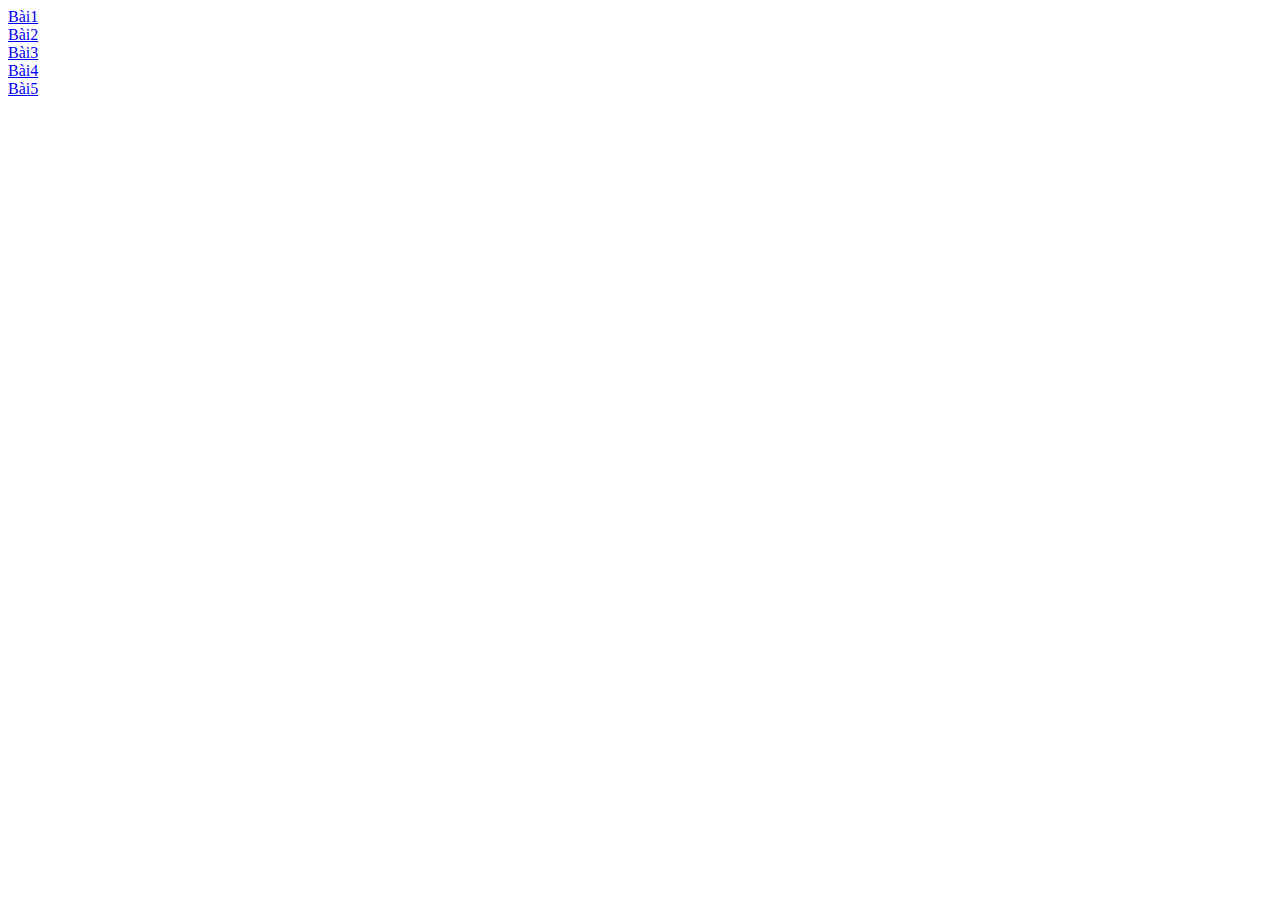
<file: index.html>
<!DOCTYPE html>
<html lang="en">
<head>
    <meta charset="UTF-8">
    <meta name="viewport" content="width=device-width, initial-scale=1.0">
    <title>B3</title>
</head>
<body>
    <a href="./ex1.html">Bài1</a>
    <br>
    <a href="./ex2.html">Bài2</a>
    <br>
    <a href="./ex3.html">Bài3</a>
    <br>
    <a href="./ex4.html">Bài4</a>
    <br>
    <a href="./ex5.html">Bài5</a>

</body>
</html>
</file>
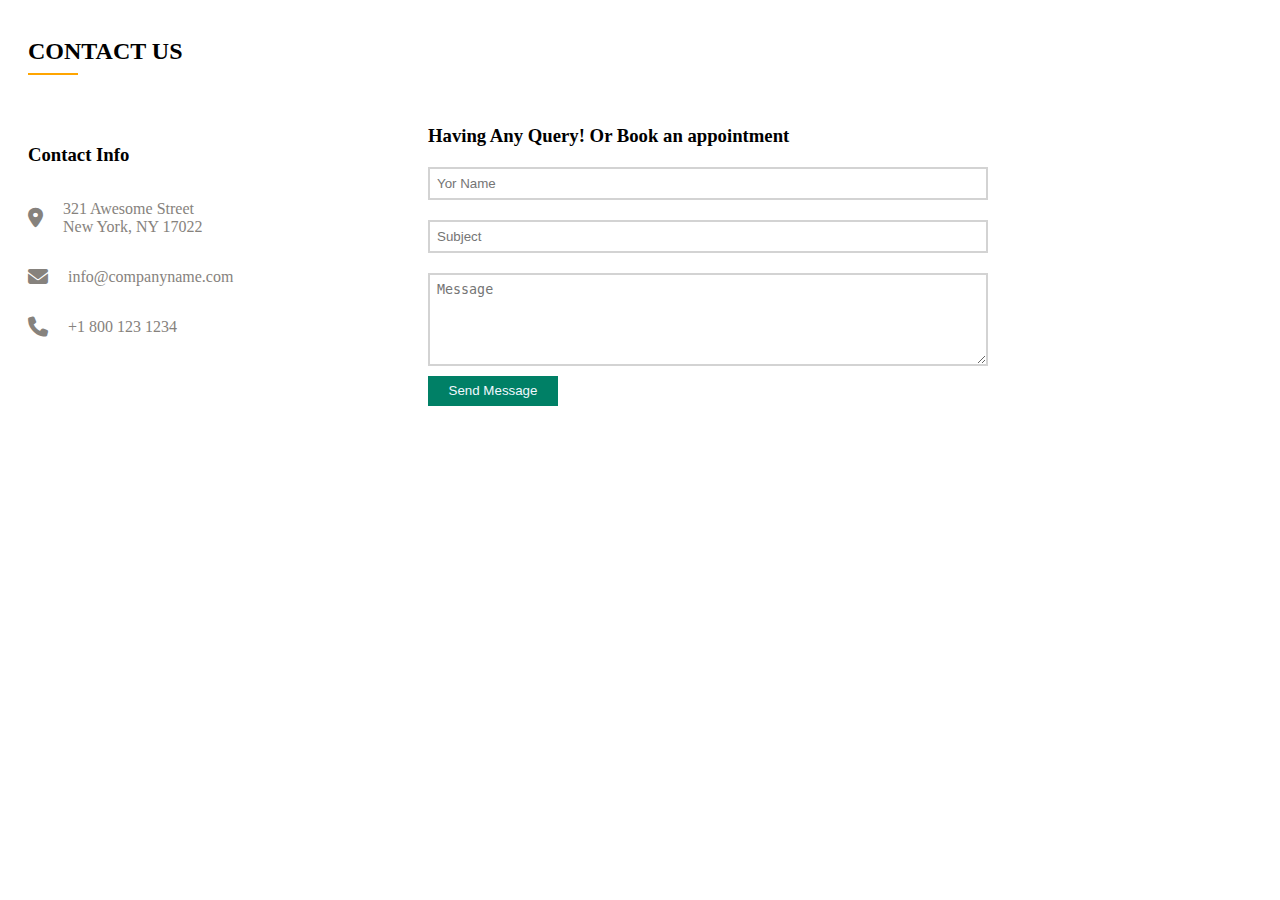
<file: ex1.html>
<!DOCTYPE html>
<html lang="en">
  <head>
    <meta charset="UTF-8" />
    <meta name="viewport" content="width=device-width, initial-scale=1.0" />
    <title>BT1</title>
    <link rel="stylesheet" href="ex1.css">
    <link
      rel="stylesheet"
      href="https://cdnjs.cloudflare.com/ajax/libs/font-awesome/6.4.2/css/all.min.css"
    />
  </head>
  <body>
      <div class="container">
          <h2 class="heading">CONTACT US</h2>
          <div class="body">
              <section class="contact">
                    <h3 class="heading">Contact Info</h3>
                    <div class="contact__list">
                        <!-- contact item -->
                        <div class="contact__item">
                            <i class="fa-sharp fa-solid fa-location-dot contact__item-icon"></i>
                            <p class="contact__item-desc">321 Awesome Street New York, NY 17022</p>
                        </div>
                        <!-- contact item -->
                        <div class="contact__item">
                            <i class="fa-sharp fa-solid fa-envelope contact__item-icon"></i>                
                            <p class="contact__item-desc">info@companyname.com</p>
                        </div>
                        <!-- contact item -->
                        <div class="contact__item">
                            <i class="fa-sharp fa-solid fa-phone contact__item-icon"></i>
                            <p class="contact__item-desc">+1 800 123 1234</p>
                        </div>                       
                    </div>
                </section>
                
                <!-- form -->
                <form >
                    <section class="form">
                        <h3 class="heading">Having Any Query! Or Book an appointment</h3>
                        <div class="form__body">
                            <!-- input -->
                            <input 
                            class="form__body-input"
                            type="text" 
                            placeholder="Yor Name">
                        </div>
                        <!-- input -->
                        <div class="form__body">
                            <input 
                            class="form__body-input"
                            type="text" 
                            placeholder="Subject">
                        </div>
                        <!-- input -->
                        <div class="form__body">
                            <textarea 
                            class="form__body-input"
                            placeholder="Message"
                            rows="5"
                            ></textarea>
                            <div>
                                <button class="btn">Send Message</button>
                            </div>
                        </div>
                    </section>
                </form>
    </div>
  </body>
  </html>















    <!-- <div class="container">
      <h2 class="heading">CONTACT US</h2>
      <div class="body">
        <section class="contact">
          <h3 class="heading">Contact Info</h3>
          <div class="contact__list">
            <div class="contact__item">
              <i class="fa-solid fa-location-dot contact__item-icon"></i>
              <p class="contact__item-desc">
                321 Awesome Street New York, NY 17022
              </p>
            </div>
            <div class="contact__item">
              <i class="fa-regular fa-envelope contact__item-icon"></i>
              <p class="contact__item-desc">info@companyname.com</p>
            </div>
            <div class="contact__item">
              <i class="fa-solid fa-phone contact__item-icon"></i>
              <p class="contact__item-desc">+1 800 123 1234</p>
            </div>
          </div>
        </section> -->

        <!-- <form>
          <section class="form">
            <h3 class="heading">Having Any Query! Or Book an appointment</h3>
            <div class="form__body">
              <input
                class="form__body-input"
                type="text"
                placeholder="Your Name"
              />
              <input
                class="form__body-input"
                type="text"
                placeholder="Your Email"
              />
              <input
                class="form__body-input"
                type="text"
                placeholder="Subject"
              />
              <textarea
                class="form__body-input"
                placeholder="Message"
                rows="6"
              ></textarea>
            </div>
            <button class="btn">Send Message</button>
          </section>
        </form>
      </div>
    </div>
 </body>
</html>  -->
</file>
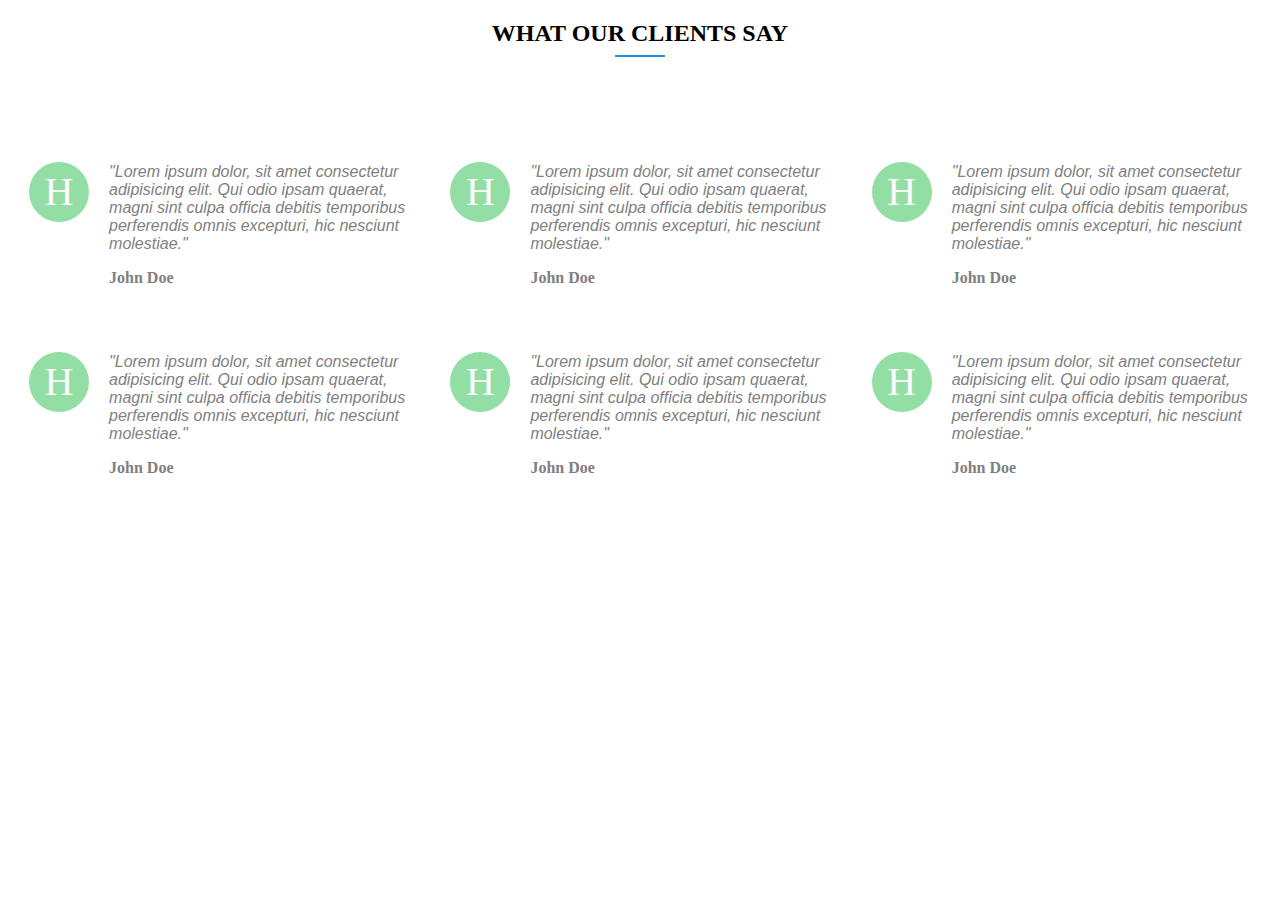
<file: ex2.html>
<!DOCTYPE html>
<html lang="en">
<head>
    <meta charset="UTF-8">
    <meta name="viewport" content="width=device-width, initial-scale=1.0">
    <link rel="stylesheet" href="ex2.css">
    <title>BT2</title>
</head>
<body>
    <h2>WHAT OUR CLIENTS SAY</h2>
    <section class="feedback">
        <div class="feedback-list">
          <div class="row">
            <article class="feedback-item">
              <div class="feedback-item__img">
                <span class="feedback-avatar">H</span>
              </div>
              <div class="feedback-item__content">
                <p class="feedback-comment">
                  "Lorem ipsum dolor, sit amet consectetur adipisicing elit. Qui
                  odio ipsam quaerat, magni sint culpa officia debitis temporibus
                  perferendis omnis excepturi, hic nesciunt molestiae."
                </p>
                <span class="feedback-author">John Doe</span>
              </div>
            </article>
            <article class="feedback-item">
              <div class="feedback-item__img">
                <span class="feedback-avatar">H</span>
              </div>
              <div class="feedback-item__content">
                <p class="feedback-comment">
                  "Lorem ipsum dolor, sit amet consectetur adipisicing elit. Qui
                  odio ipsam quaerat, magni sint culpa officia debitis temporibus
                  perferendis omnis excepturi, hic nesciunt molestiae."
                </p>
                <span class="feedback-author">John Doe</span>
              </div>
            </article>
            <article class="feedback-item">
              <div class="feedback-item__img">
                <span class="feedback-avatar">H</span>
              </div>
              <div class="feedback-item__content">
                <p class="feedback-comment">
                  "Lorem ipsum dolor, sit amet consectetur adipisicing elit. Qui
                  odio ipsam quaerat, magni sint culpa officia debitis temporibus
                  perferendis omnis excepturi, hic nesciunt molestiae."
                </p>
                <span class="feedback-author">John Doe</span>
              </div>
            </article>
          </div>
          <div class="row">
            <article class="feedback-item">
              <div class="feedback-item__img">
                <span class="feedback-avatar">H</span>
              </div>
              <div class="feedback-item__content">
                <p class="feedback-comment">
                  "Lorem ipsum dolor, sit amet consectetur adipisicing elit. Qui
                  odio ipsam quaerat, magni sint culpa officia debitis temporibus
                  perferendis omnis excepturi, hic nesciunt molestiae."
                </p>
                <span class="feedback-author">John Doe</span>
              </div>
            </article>
            <article class="feedback-item">
              <div class="feedback-item__img">
                <span class="feedback-avatar">H</span>
              </div>
              <div class="feedback-item__content">
                <p class="feedback-comment">
                  "Lorem ipsum dolor, sit amet consectetur adipisicing elit. Qui
                  odio ipsam quaerat, magni sint culpa officia debitis temporibus
                  perferendis omnis excepturi, hic nesciunt molestiae."
                </p>
                <span class="feedback-author">John Doe</span>
              </div>
            </article>
            <article class="feedback-item">
              <div class="feedback-item__img">
                <span class="feedback-avatar">H</span>
              </div>
              <div class="feedback-item__content">
                <p class="feedback-comment">
                  "Lorem ipsum dolor, sit amet consectetur adipisicing elit. Qui
                  odio ipsam quaerat, magni sint culpa officia debitis temporibus
                  perferendis omnis excepturi, hic nesciunt molestiae."
                </p>
                <span class="feedback-author">John Doe</span>
              </div>
            </article>
          </div>
        </div>
      </section>
</body>
</html>
</file>
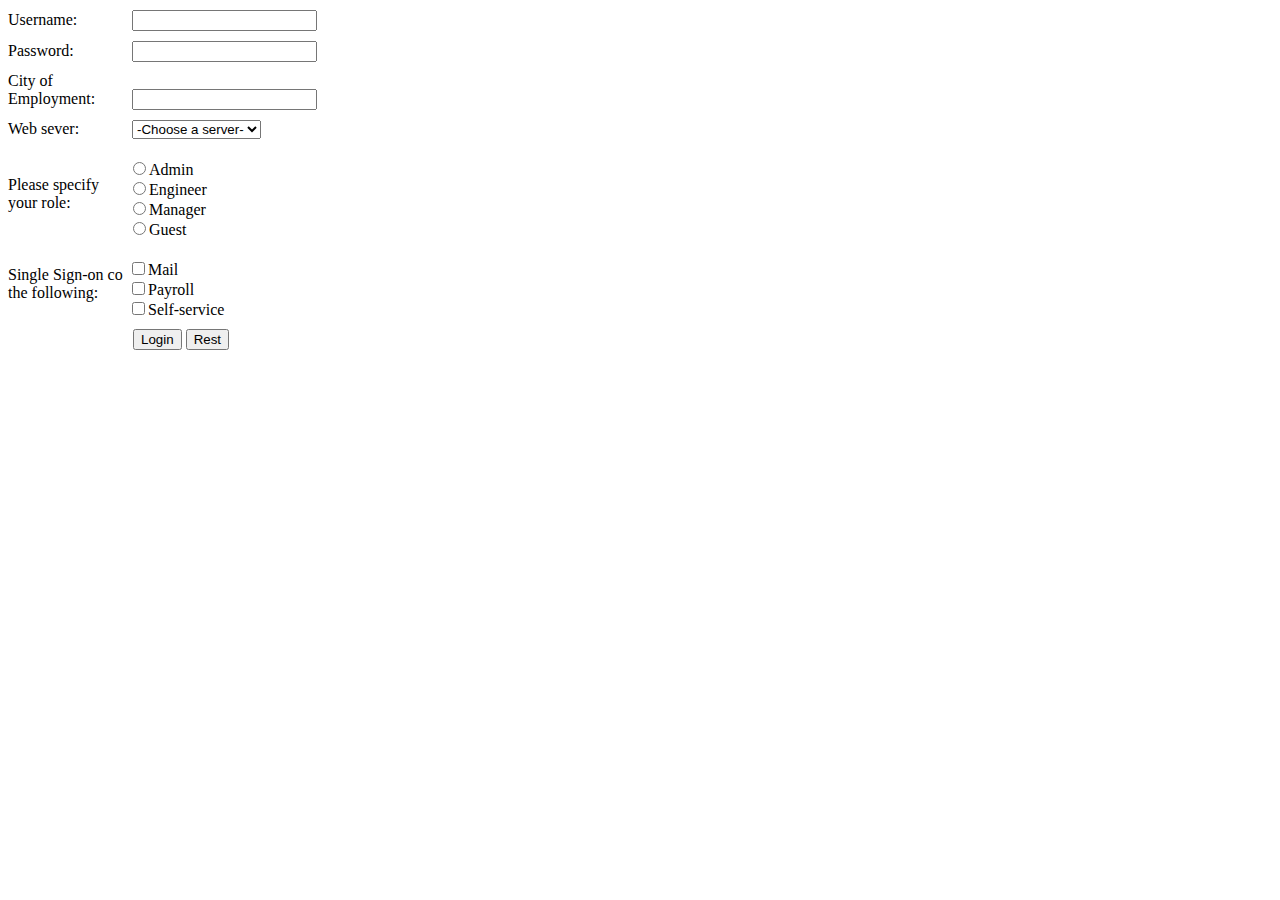
<file: ex3.html>
<!DOCTYPE html>
<html lang="en">
<head>
    <meta charset="UTF-8">
    <meta name="viewport" content="width=device-width, initial-scale=1.0">
    <link rel="stylesheet" href="ex3.css">
    <title>Form Access Manager</title>
</head>
<body>
    <div>
        <label for="name">Username:</label>
        <input type="text"
               id="name"
        name="name" >
    </div>   
    <div>
        <label for="password">Password: </label>
        <input type="password"
               id="password"
               name="email" >
    </div>

    <div>
        <label for="city">City of Employment:</label>
        <input type="text" >
    </div>

    <div>
        <label for="City">Web sever:</label>
        <select name="province" >
            <option value="1" >-Choose a server-</option>
            <option value="2">Hà Nội</option>
            <option value="3">Thanh Hóa</option>
        </select>
    </div>

    <div class="Please">
        <label >Please specify your role:</label>
        <div class="menu">
            <label ><input type="radio" id="admin" name="admin">Admin</label>
            <label ><input type="radio" id="engineer" name="admin">Engineer</label>
            <label ><input type="radio" id="manager" name="admin">Manager</label>
            <label ><input type="radio" id="guest" name="guest">Guest</label>
        </div>
    </div>

    <div class="single">
        <label>Single Sign-on co the following:</label>
        <div class="menu">
            <label ><input type="checkbox">Mail</label>
            <label ><input type="checkbox">Payroll</label>
            <label ><input type="checkbox">Self-service</label>
        </div>
    </div>

    <div class="login">
        <button >Login</button>
        <button>Rest</button>
    </div>
</body>
</html>
</file>
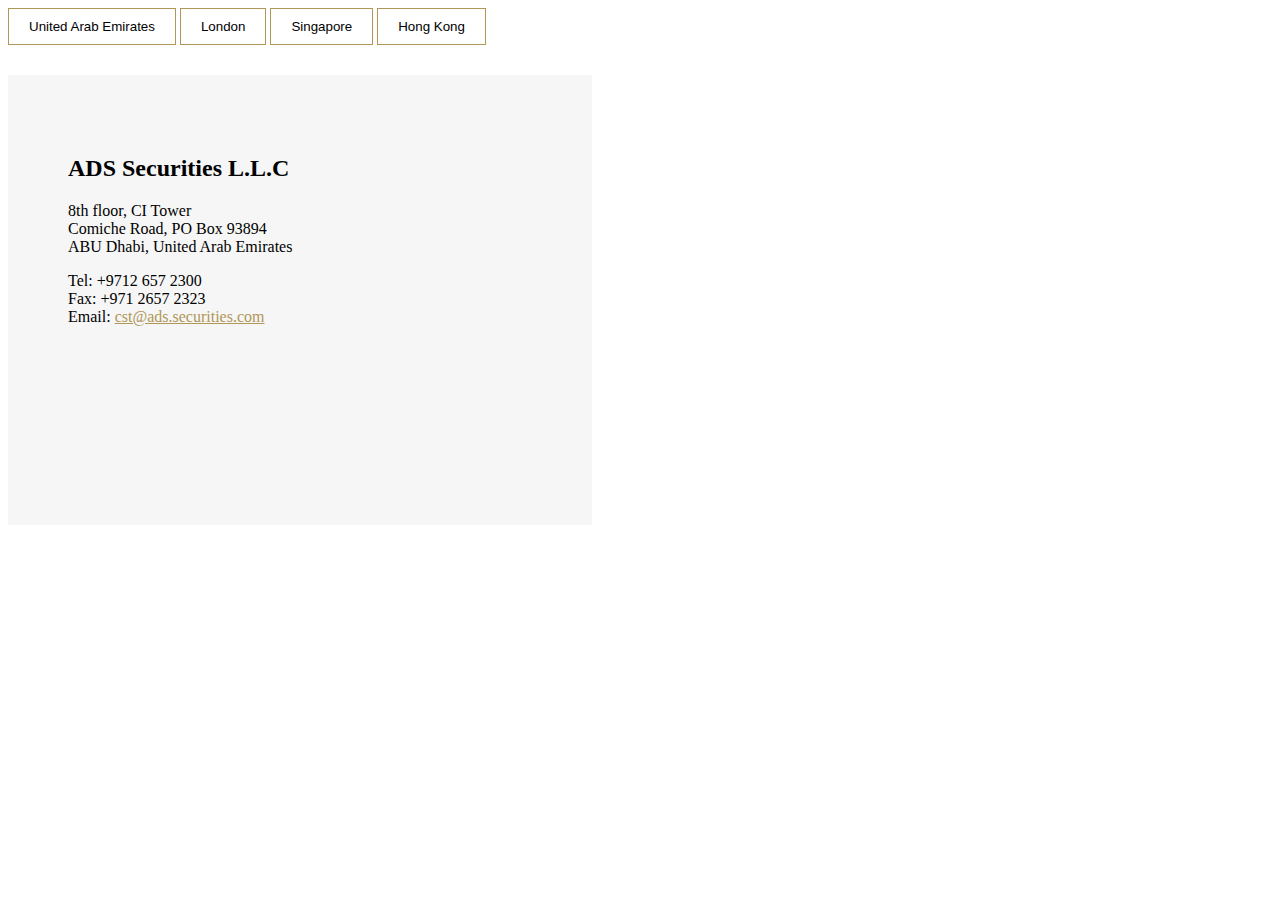
<file: ex4.html>
<!DOCTYPE html>
<html lang="en">
<head>
    <meta charset="UTF-8">
    <meta name="viewport" content="width=device-width, initial-scale=1.0">
    <title>Contact Map</title>
    <link rel="stylesheet" href="ex4.css">
</head>
<body>
    <button>United Arab Emirates</button>
    <button>London</button>
    <button>Singapore</button>
    <button>Hong Kong</button>
    <div class="body">
        <section class="content">
            <h2>ADS Securities L.L.C</h2>
            <p>8th floor, CI Tower <br>
                Comiche Road, PO Box 93894 <br>
                ABU Dhabi, United Arab Emirates <br>
            </p>
            <p>
                Tel: +9712 657 2300 <br />
                Fax: +971 2657 2323 <br />
                Email: <a href="#!">cst@ads.securities.com</a>
              </p>
        </section>
        <div class="map">
            <iframe 
                src="https://www.google.com/maps/embed?pb=!1m14!1m12!1m3!1d18169.458877762332!2d54.3378393264443!3d24.471539442963095!2m3!1f0!2f0!3f0!3m2!1i1024!2i768!4f13.1!5e0!3m2!1svi!2s!4v1701016423726!5m2!1svi!2s" 
                width="100%"
                height="100%"
                style="border: 0"
                allowfullscreen=""
                loading="lazy"
                referrerpolicy="no-referrer-when-downgrade"></iframe>
        </div>
    </div>
</body>
</html>
</file>
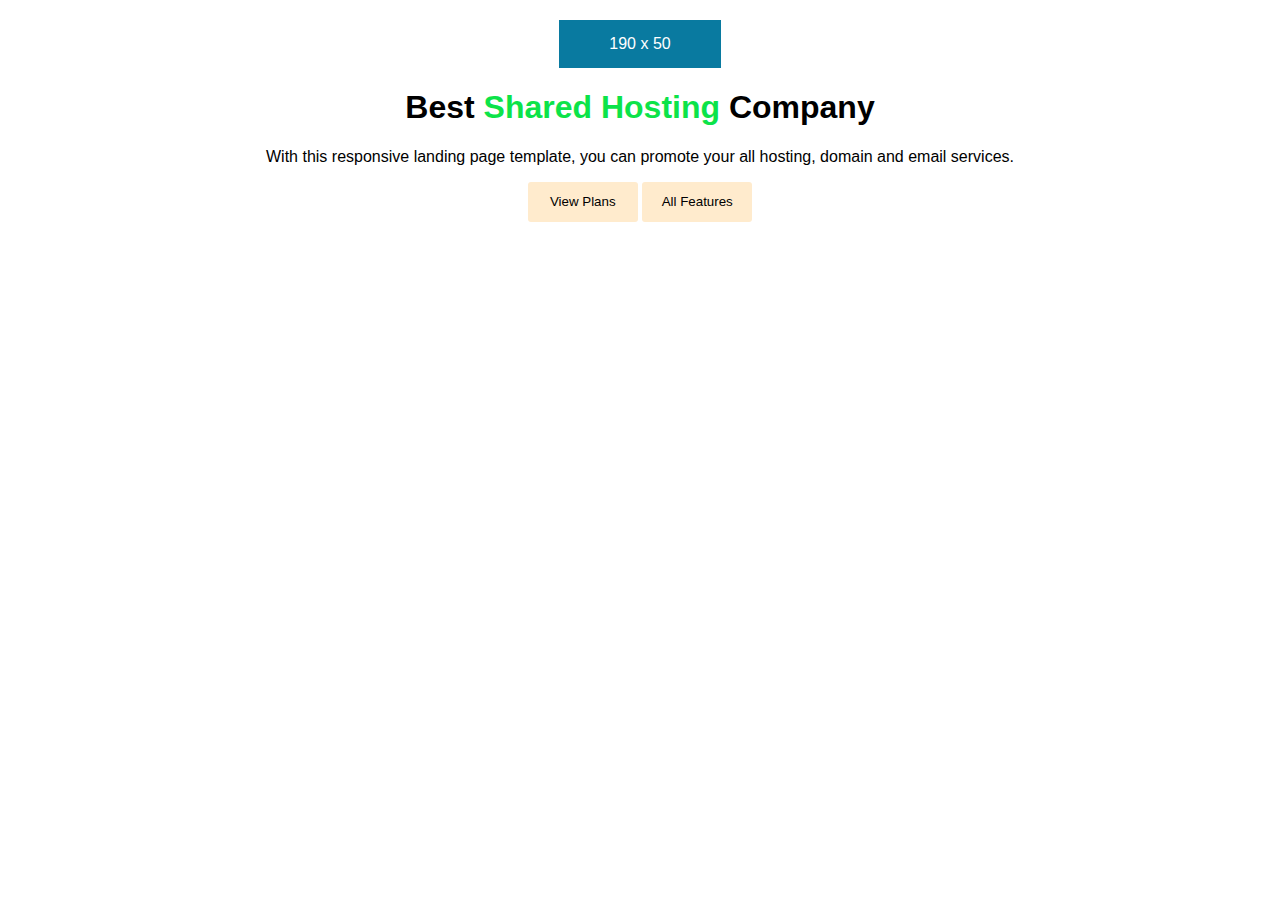
<file: ex5.html>
<!DOCTYPE html>
<html lang="en">
<head>
    <meta charset="UTF-8">
    <meta name="viewport" content="width=device-width, initial-scale=1.0">
    <title> Call To Action</title>
    <link rel="stylesheet" href="ex5.css">
</head>
<body>
    <div>
        <span class="box">190 x 50</span>
        <h1>Best <span>Shared Hosting</span> Company</h1>
        <p>
          With this responsive landing page template, you can promote your all
          hosting, domain and email services.
        </p>
      </div>
    <div>
        <button>View Plans</button>
        <button>All Features</button>
    </div>
</body>
</html>
</file>
<file: ex1.css>
.container {
    padding: 10px 20px;
  }
h2{
    position: relative;
}
h2.heading::after {
    position: absolute;
    content: "";
    display: inline-block;
    background: orange;
    height: 2px;
    width: 50px;
    left: 0px;
    bottom: -10px;
    border: 50%;
  }

.body{
    display: flex;
}
.contact{
    width: 200px;
    margin-top: 40px;
}
.contact__item{
    display: flex;
    align-items: center;
    color: rgb(134, 130, 125);
}
.contact__item-icon{
    font-size: 20px;
}
.contact__item-desc{
    margin-left: 20px;
}

.form{
    margin-top: 40px;
    margin-left: 200px;
}
.form__body{
    display: flex;
    flex-direction: column;
    margin-top: 20px;
    row-gap: 10px;

}

.form__body-input {
    padding: 7px;
    width: 150%;
    border: 2px solid lightgray;
}
.btn{
    width: 130px;
    height: 30px;
    background: rgb(0, 128, 102);
    color: aliceblue;
    border: rgb(0, 128, 102);
}
</file>
<file: ex2.css>
h2 {
    text-align: center;
    position: relative;
}
h2::after {
    position: absolute;
    display: inline-block;
    content: "";
    background: rgb(32, 143, 222);
    height: 2px;
    width: 50px;
    left: 48%;
    right: 52%;
    bottom: -10px;
}

.feedback {
    margin-top: 100px;
  }
  
  .row {
    display: flex;
    justify-content: space-around;
    margin-top: 50px;
  }
  
  .feedback-item {
    display: flex;
    width: 30%;
  }
  
  .feedback-item__img {
    /* display: flex;
    justify-content: center;
    align-items: center; */
    margin-top: 15px;
  }
  
  .feedback-avatar {
    display: inline-block;
    color: white;
    line-height: 60px;
    text-align: center;
    border-radius: 50%;
    width: 60px;
    height: 60px;
    background: #93dea4;
    font-size: 40px;
  }
  
  .feedback-item__content {
    margin-left: 20px;
  }
  
  .feedback-comment {
    color: gray;
    font-style: italic;
    font-family: sans-serif;
  }
  
  .feedback-author {
    color: gray;
    font-weight: 600;
  }
</file>
<file: ex3.css>
label{
    display: inline-block;
    width: 120px;
    }
div{
  align-items: center;
  margin-top: 10px;
}

.Please, 
.single{
    display: flex;
    align-items: center;
}
.menu{
    display: flex;
    flex-direction: column;
}
.login{
    margin-left: 125px;
}
</file>
<file: ex4.css>
button {
    border: 1px solid #b09757;
    background-color: white;
    padding: 10px 20px;
  }

button:hover {
    color: white;
    background-color: #b09757;
  }
.body {
    margin-top: 30px;
    display: flex;
    height: 450px;
  }
  .content {
    padding: 60px 300px 30px 60px;
    background: #f6f6f6;
  }
  a {
    color: #b09757;
  }
.map{
    flex: 1;
}
</file>
<file: ex5.css>
body {
    font-family: sans-serif;
    margin-top: 20px;
  }


div{
    text-align: center;
}
.box{
    background: rgb(9, 122, 160);
    display: inline-block;
    padding: 15px 50px;
    color: white;
}  
  span {
    color: #0ce349;
  }
  
 button{
    width: 110px;
    height: 40px;
    background: blanchedalmond;
    border: blanchedalmond;
    border-radius: 3px;
    color: black;
}
</file>
